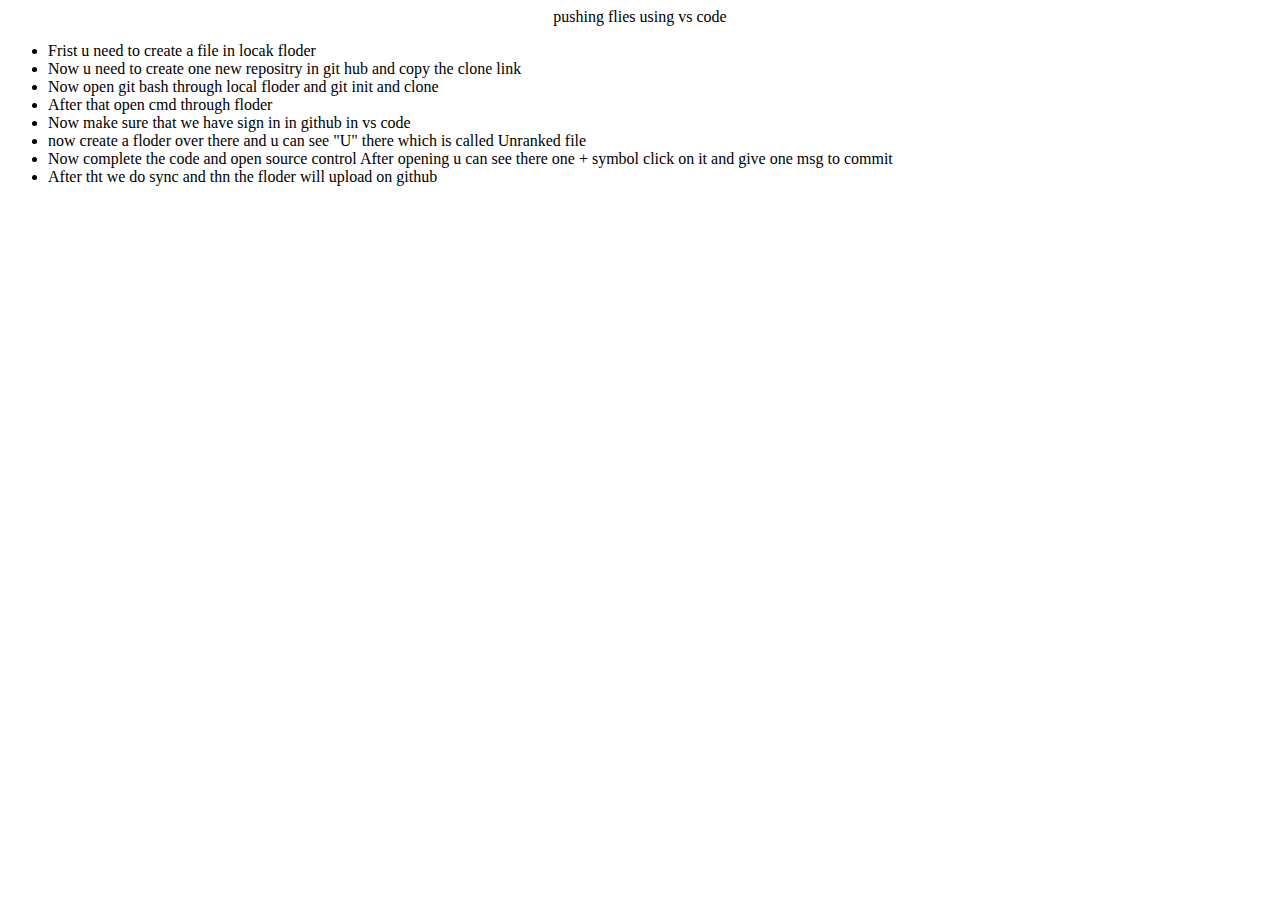
<file: task1/index.htm>
<!DOCTYPE html>
<html lang="en">
<head>
    <meta charset="UTF-8">
    <meta name="viewport" content="width=device-width, initial-scale=1.0">
    <title>Document</title>
    <header><center>pushing flies using vs code</center></header>
</head>
<body>
    <ul>
        <li>Frist u need to create a file in locak floder</li>
        <li>Now u need to create one new repositry in git hub and copy the clone link</li>
        <li>Now open git bash through local floder and git init and clone  </li>
        <li>After that open cmd through floder</li>
        <li>Now make sure that we have sign in in github in vs code</li>
        <li>now create a floder over there and u can see "U" there which is called Unranked file</li>
        <li>Now complete the code and open source control After opening u can see there one + symbol click on it and give one msg to commit </li>
        <li>After tht we do sync and thn the floder will upload on github</li>
        </ul>
    </ul>
</body>
</html>
</file>
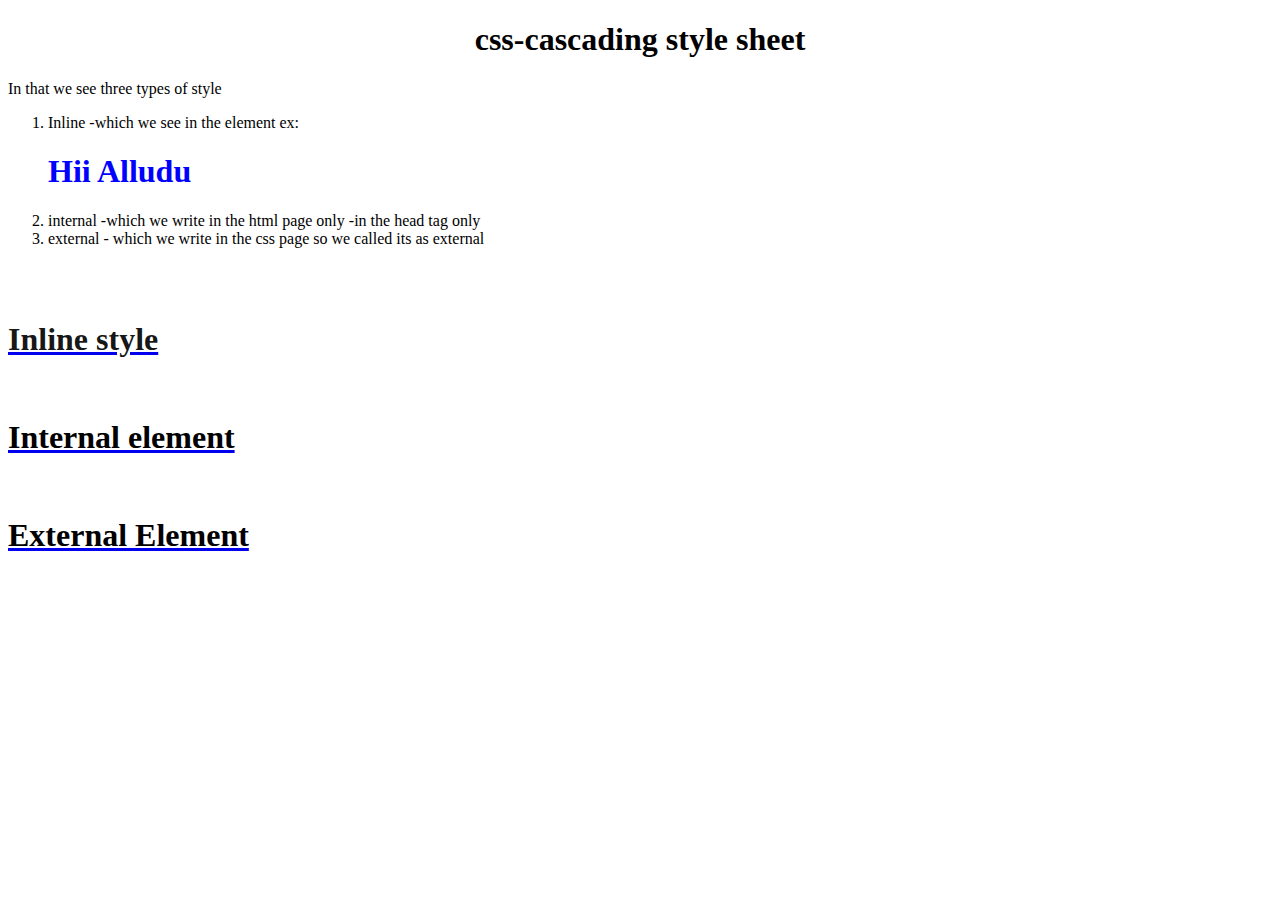
<file: task2/index.html>
<!DOCTYPE html>
<html lang="en">
<head>
    <meta charset="UTF-8">
    <meta name="viewport" content="width=device-width, initial-scale=1.0">
    <title>Document</title>
</head>
<body>
    <center><h1>css-cascading style sheet</h1></center>
    <p>In that we see three types of style</p>
    <ol>
        <li>
            Inline -which we see in the element ex:<h1 style="color:blue">Hii Alludu</h1>
        </li>
        <li>
            internal -which we write in the html page only -in the head tag only 
        </li>
        <li>
            external  - which we write in the css page so we called its as external 
        </li>
    </ol>
    <br>
    <br>
    <a href="./page1.html"><h1 style="color:rgba(0, 0, 0, 0.911);">Inline style</h1></a>
    <br>
    <a href="./page2.html"><h1 style="color: black;">Internal element</h1> </a>
    <br>
    <a href="./page3.html"><h1 style="color: black;">External Element</h1> </a>

</body>
</html>
</file>
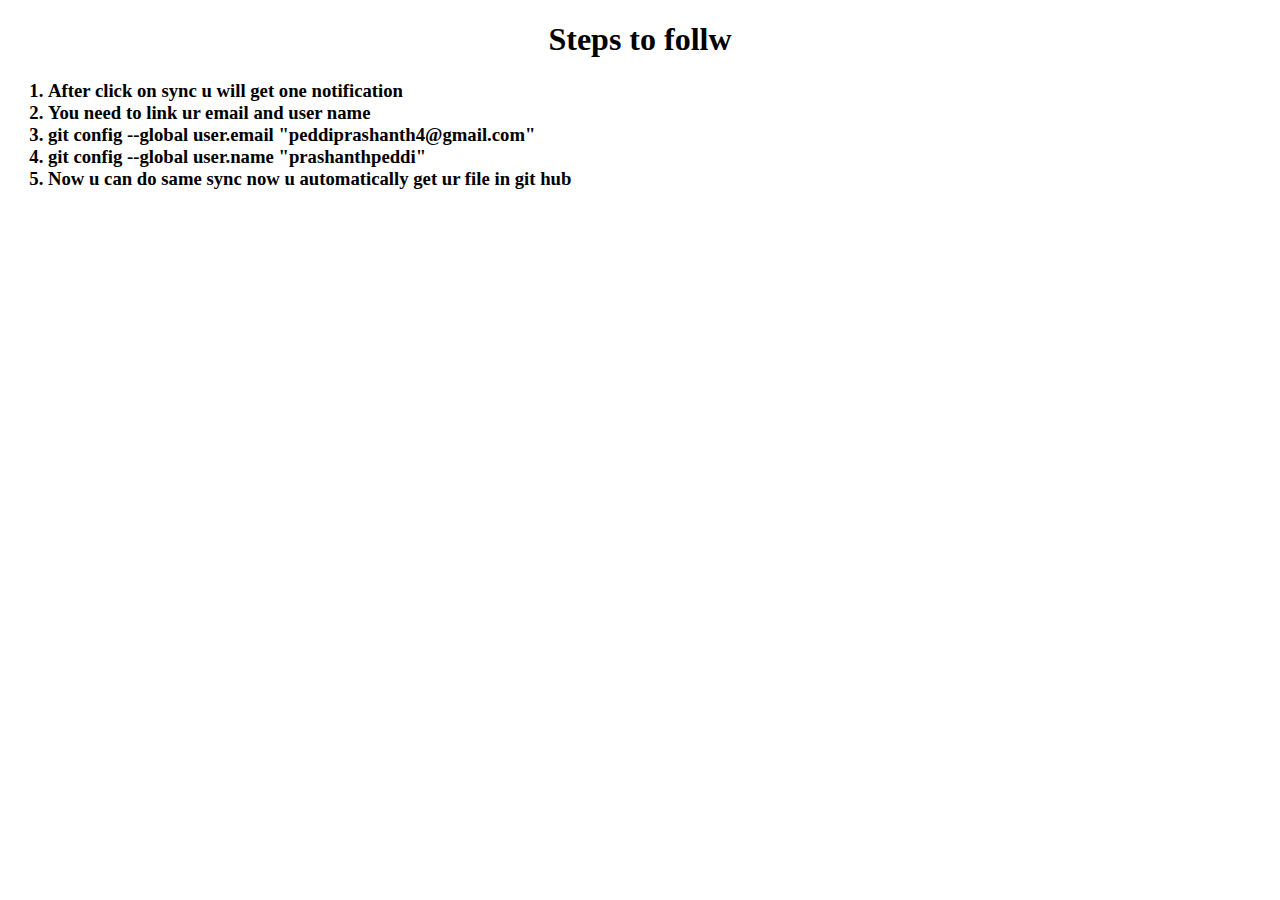
<file: task1/page1.html>
<!DOCTYPE html>
<html lang="en">
<head>
    <meta charset="UTF-8">
    <meta name="viewport" content="width=device-width, initial-scale=1.0">
    <title>Document</title>
    <center><h1>Steps to follw</h1></center>
</head>
<body>
    <h3>
     <ol>
        <li>After click on sync u will get one notification </li>
        <li>You need to link ur email and user name</li>
        <li>git config --global user.email "peddiprashanth4@gmail.com"</li>
        <li>git config --global user.name "prashanthpeddi"</li>
        <li>Now u can do same sync now u automatically get ur file in git hub</li>
     </ol>

    </h3>
    
</body>
</html>
</file>
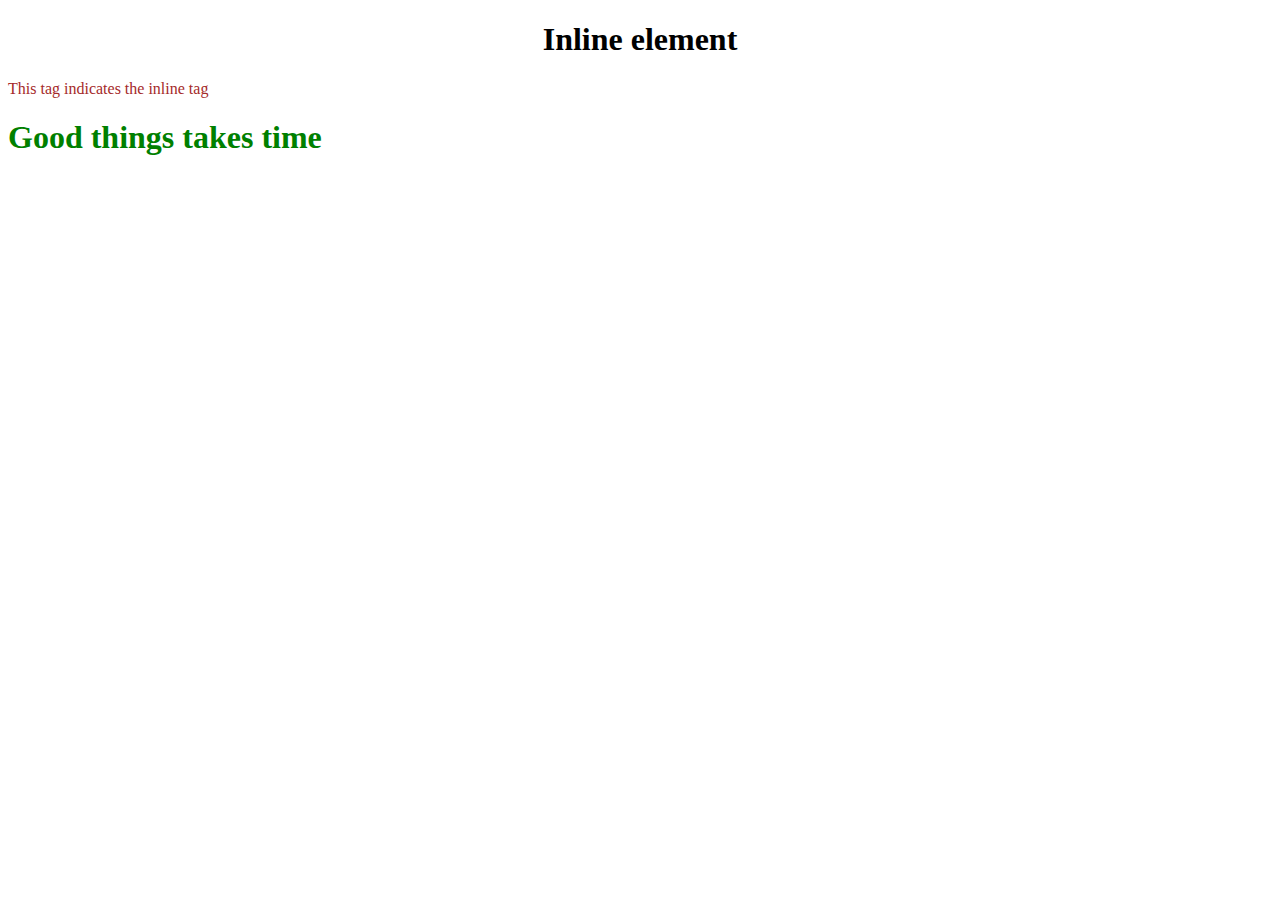
<file: task2/page1.html>
<!DOCTYPE html>
<html lang="en">
<head>
    <meta charset="UTF-8">
    <meta name="viewport" content="width=device-width, initial-scale=1.0">
    <title>Document</title>
</head>
<body>
    <h1><center>
        Inline element
        </center>
    </h1>
    <p style="color: brown;">This tag indicates the inline tag</p>
    <h1 style="color: green; text-align: left;">Good things takes time</h1>
</body>
</html>
</file>
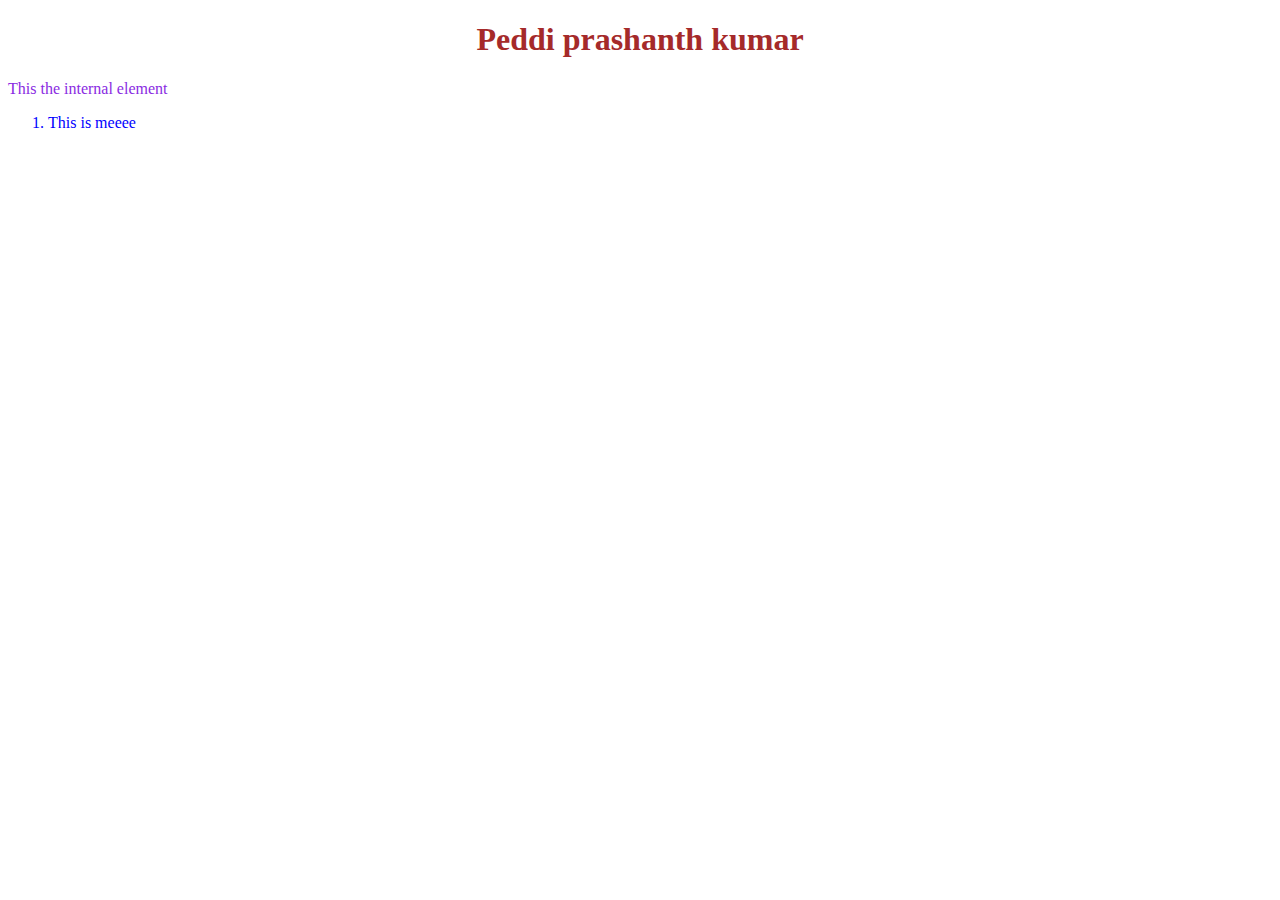
<file: task2/page2.html>
<!DOCTYPE html>
<html lang="en">
<head>
    <meta charset="UTF-8">
    <meta name="viewport" content="width=device-width, initial-scale=1.0">
    <title>Document</title>
    <style>
        h1{
            color: brown;
            text-align: center;
            
        }
        P{
            color: blueviolet;
            text-decoration: dotted;
        }
        ol{
            color: blue;
        }
    </style>
</head>
<body>
    <h1>Peddi prashanth kumar</h1>
    <p>This the internal element</p>
    <ol>
        <li>
            This is meeee
        </li>
    </ol>

    
</body>
</html>
</file>
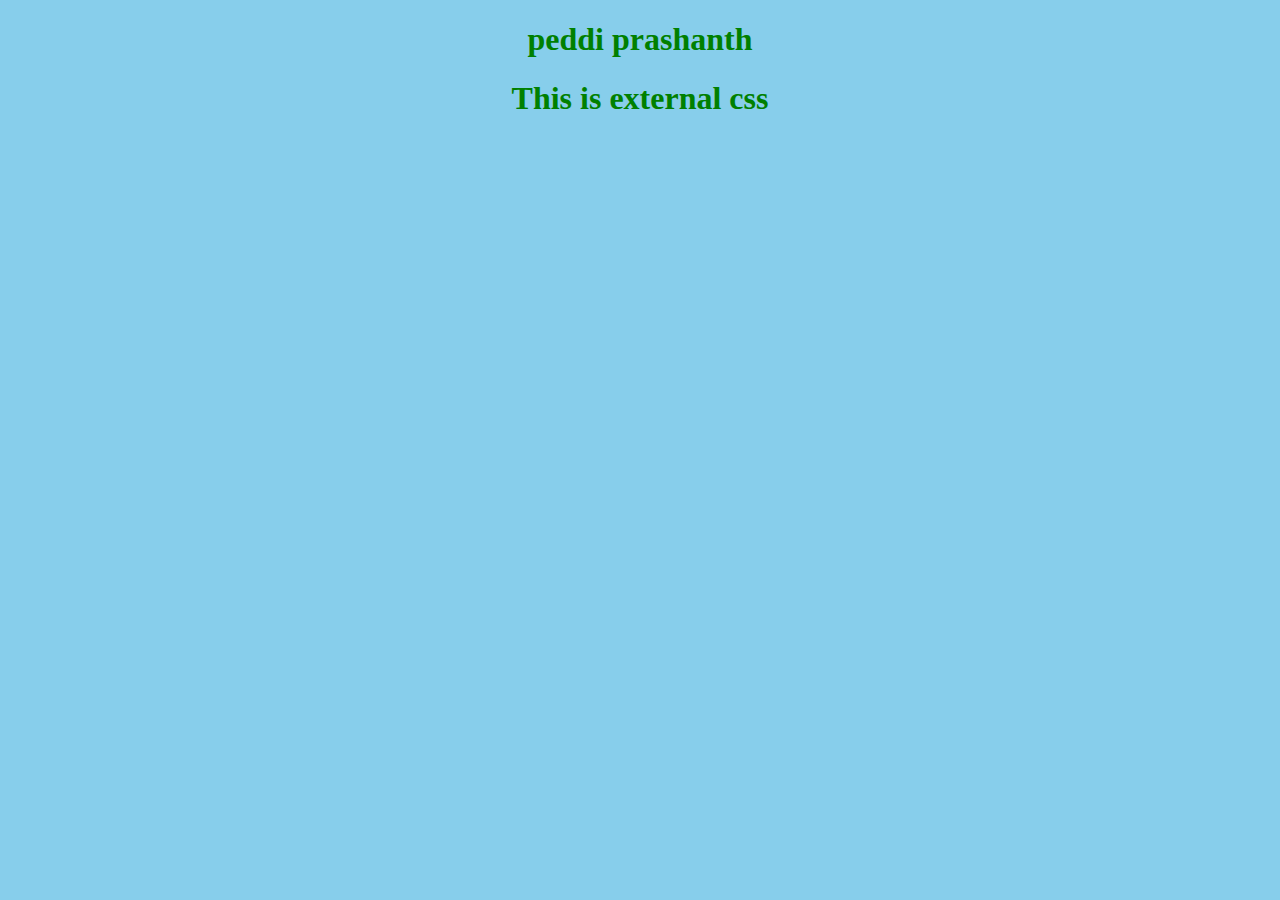
<file: task2/page3.html>
<!DOCTYPE html>
<html lang="en">
<head>
    <meta charset="UTF-8">
    <meta name="viewport" content="width=device-width, initial-scale=1.0">
    <title>Document</title>
    <link rel="stylesheet" href="./page3.css">

</head>
<body>
    <h1>peddi prashanth </h1>
    <h1> This is external css</h1>
</body>
</html>
</file>
<file: task2/page3.css>
h1{
    text-align:center;
    color: green;
}
body{
    background-color: skyblue;
}
</file>
